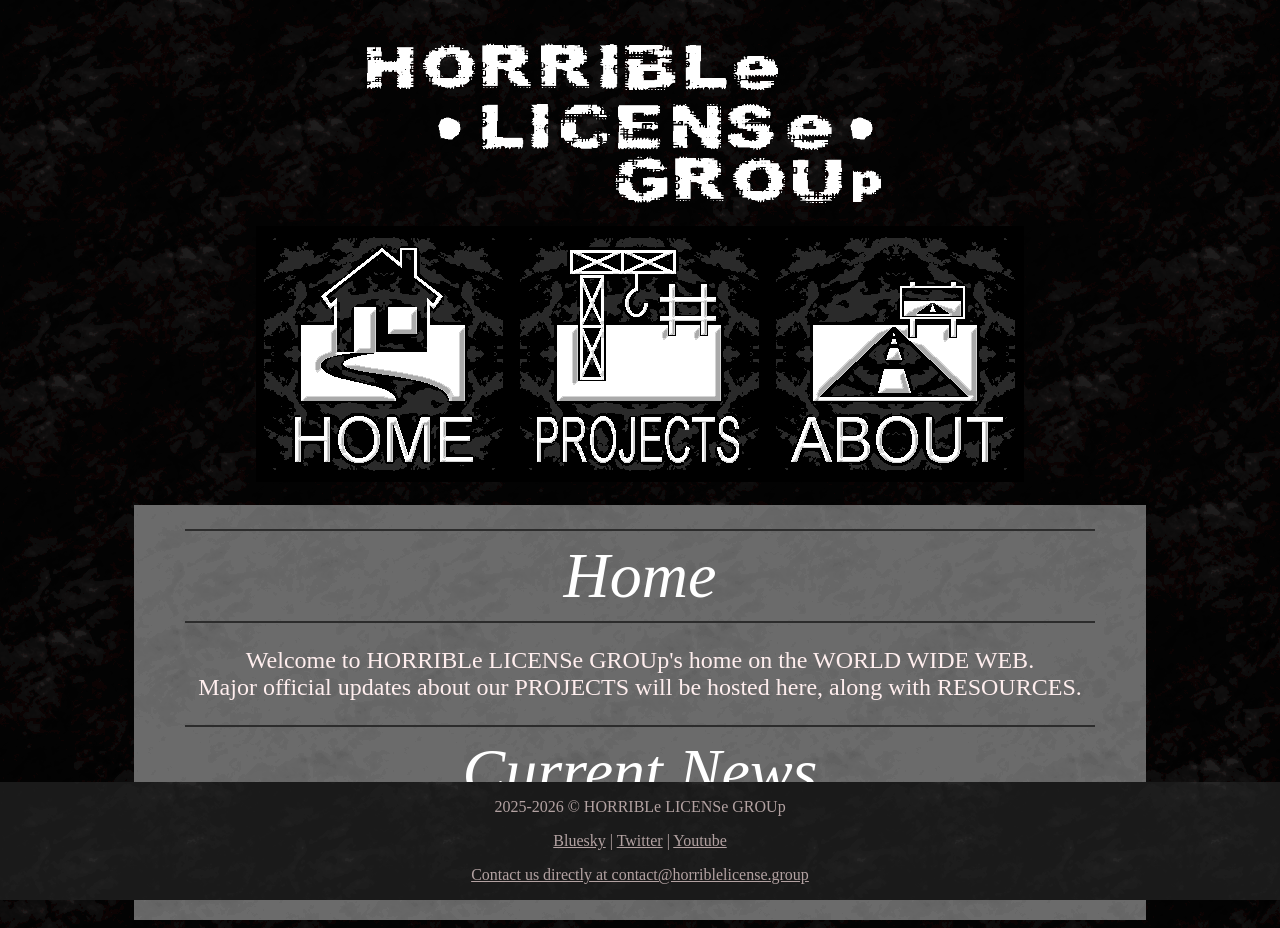
<file: index.html>
<!DOCTYPE html>
<html lang="en">

<head>
	<link rel="stylesheet" href="styles.css">
	<meta charset="UTF-8">
	<meta name="viewport" content="width=device-width, initial-scale=1.0, viewport-fit=cover">
	<meta name="theme-color" content="#0F0E0E">
	<meta property="og:locale" content="en_US">
	<meta name="description" content="HORRIBLe LICENSe GROUp is a small independent content creation team">
	<title>HORRIBLe LICENSe GROUp - Home</title>
	<link rel="icon" type="image/x-icon" href="assets/images/favicon.ico">
</head>

<!-- The logo font is "Prefix Endangered" but that's not a common font at all and is barely readable so let's just use the other font instead. -->
<body style="background-image: url('assets/images/bg.png'); font-family: 'Arial Narrow', serif;" align="center">
	<main style="width: 80%;  margin: auto;" align="center">
		<h3 align="center"> <img src="assets/images/logo_inv.png" style="height:160px; margin-top:16px; margin-right:32px;" alt="HORRIBLe LICENSe GROUp"></h3>
		<h3 align="center">
			<button type="button" alt="Home" class="homebutton" onclick="location.href='https://HORRIBLeLICENSe.group/index.html';"/> <button type="button" alt="Projects" class="projectsbutton" onclick="location.href='https://HORRIBLeLICENSe.group/projects.html';"/> <button type="button" alt="About" class="aboutbutton" onclick="location.href='https://HORRIBLeLICENSe.group/about.html';"/>
		</h3>
	<div style="background-image: url('assets/images/bg_lighter.png'); height: auto; padding-top: 16px; padding-bottom: 16px; margin: auto;" align="center">

		<hr>

		<p align="center" style="color: #FFFFFF; font-size: 4em; font-style: italic; margin: auto;">
		Home
		</p>

		<hr>

		<p align="center" style="color: #FFEEEE; font-size: 1.5em;">
		Welcome to HORRIBLe LICENSe GROUp's home on the WORLD WIDE WEB.<br>Major official updates about our PROJECTS will be hosted here, along with RESOURCES.
		</p>

		<hr>

		<p align="center" style="color: #FFFFFF; font-size: 4em; font-style: italic; margin: auto;">
		Current News
		</p>

		<hr>

		<p align="center" style="color: #FFEEEE; font-size: 1.5em;">
		Nothing yet.
		</p>

		<hr>
	</div>
	</main>

	<footer>
		<div style="position: fixed; background-image: url('assets/images/bg_footer.png'); bottom: 0px; left: 0px; right: 0px; height: auto; width: 100%; margin: auto; font-family: 'Arial Narrow', serif;">
			<!-- copyright notice -->
			<p align="center" style="color: #b3a2a2; font-size: 1em;">
			2025-2026 © HORRIBLe LICENSe GROUp
			</p>
  			<p align="center" style="color: #b3a2a2; font-size: 1em;"><a style="color: #b3a2a2; font-size: 1em;" href="https://bsky.app/profile/horriblelicense.group">Bluesky</a> | <a style="color: #b3a2a2; font-size: 1em;" href="https://x.com/HorribleLicense">Twitter</a> | <a style="color: #b3a2a2; font-size: 1em;" href="https://www.youtube.com/@HORRIBLeLICENSeGROUp">Youtube</a></p>
  			<p align="center" style="color: #b3a2a2; font-size: 1em;"><a style="color: #b3a2a2; font-size: 1em;" href="mailto:contact@horriblelicense.group">Contact us directly at contact@horriblelicense.group</a></p>
		</div>
	</footer>
</body>

</html>
</file>
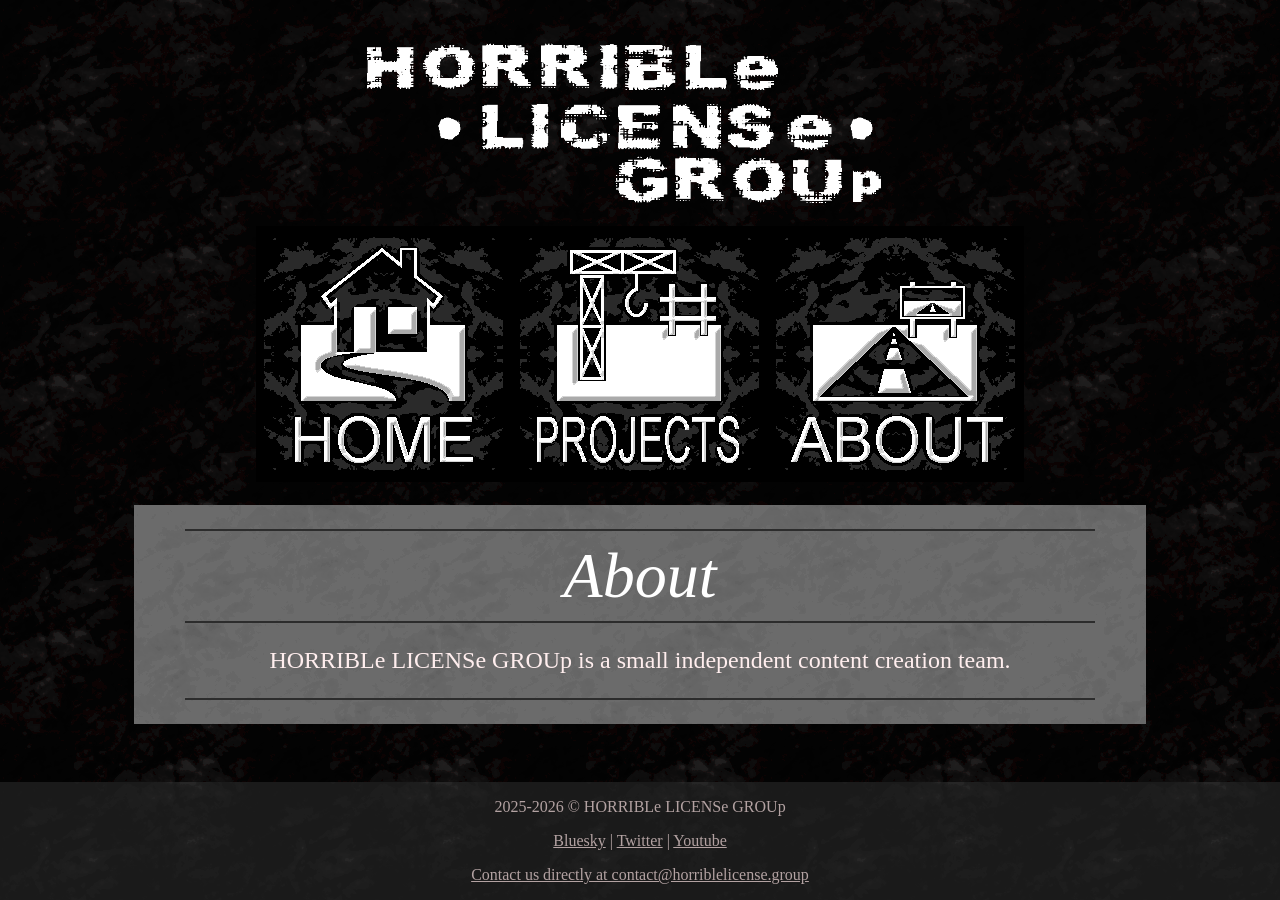
<file: about.html>
<!DOCTYPE html>
<html lang="en">

<head>
	<link rel="stylesheet" href="styles.css">
	<meta charset="UTF-8">
	<meta name="viewport" content="width=device-width, initial-scale=1.0, viewport-fit=cover">
	<meta name="theme-color" content="#0F0E0E">
	<meta property="og:locale" content="en_US">
	<meta name="description" content="HORRIBLe LICENSe GROUp is a small independent content creation team">
	<title>HORRIBLe LICENSe GROUp - About</title>
	<link rel="icon" type="image/x-icon" href="assets/images/favicon.ico">
</head>

<!-- The logo font is "Prefix Endangered" but that's not a common font at all and is barely readable so let's just use the other font instead. -->
<body style="background-image: url('assets/images/bg.png'); font-family: 'Arial Narrow', serif;" align="center">
	<main style="width: 80%;  margin: auto;" align="center">
		<h3 align="center"> <img src="assets/images/logo_inv.png" style="height:160px; margin-top:16px; margin-right:32px;" alt="HORRIBLe LICENSe GROUp"></h3>
		<h3 align="center">
			<button type="button" alt="Home" class="homebutton" onclick="location.href='https://HORRIBLeLICENSe.group/index.html';"/> <button type="button" alt="Projects" class="projectsbutton" onclick="location.href='https://HORRIBLeLICENSe.group/projects.html';"/> <button type="button" alt="About" class="aboutbutton" onclick="location.href='https://HORRIBLeLICENSe.group/about.html';"/>
		</h3>
	<div style="background-image: url('assets/images/bg_lighter.png'); height: auto; padding-top: 16px; padding-bottom: 16px; margin: auto;" align="center">

		<hr>

		<p align="center" style="color: #FFFFFF; font-size: 4em; font-style: italic; margin: auto;">
		About
		</p>

		<hr>

		<p align="center" style="color: #FFEEEE; font-size: 1.5em;">
		HORRIBLe LICENSe GROUp is a small independent content creation team.
		</p>

		<hr>
	</div>
	</main>

	<footer>
		<div style="position: fixed; background-image: url('assets/images/bg_footer.png'); bottom: 0px; left: 0px; right: 0px; height: auto; width: 100%; margin: auto; font-family: 'Arial Narrow', serif;">
			<!-- copyright notice -->
			<p align="center" style="color: #b3a2a2; font-size: 1em;">
			2025-2026 © HORRIBLe LICENSe GROUp
			</p>
  			<p align="center" style="color: #b3a2a2; font-size: 1em;"><a style="color: #b3a2a2; font-size: 1em;" href="https://bsky.app/profile/horriblelicense.group">Bluesky</a> | <a style="color: #b3a2a2; font-size: 1em;" href="https://x.com/HorribleLicense">Twitter</a> | <a style="color: #b3a2a2; font-size: 1em;" href="https://www.youtube.com/@HORRIBLeLICENSeGROUp">Youtube</a></p>
  			<p align="center" style="color: #b3a2a2; font-size: 1em;"><a style="color: #b3a2a2; font-size: 1em;" href="mailto:contact@horriblelicense.group">Contact us directly at contact@horriblelicense.group</a></p>
		</div>
	</footer>
</body>

</html>
</file>
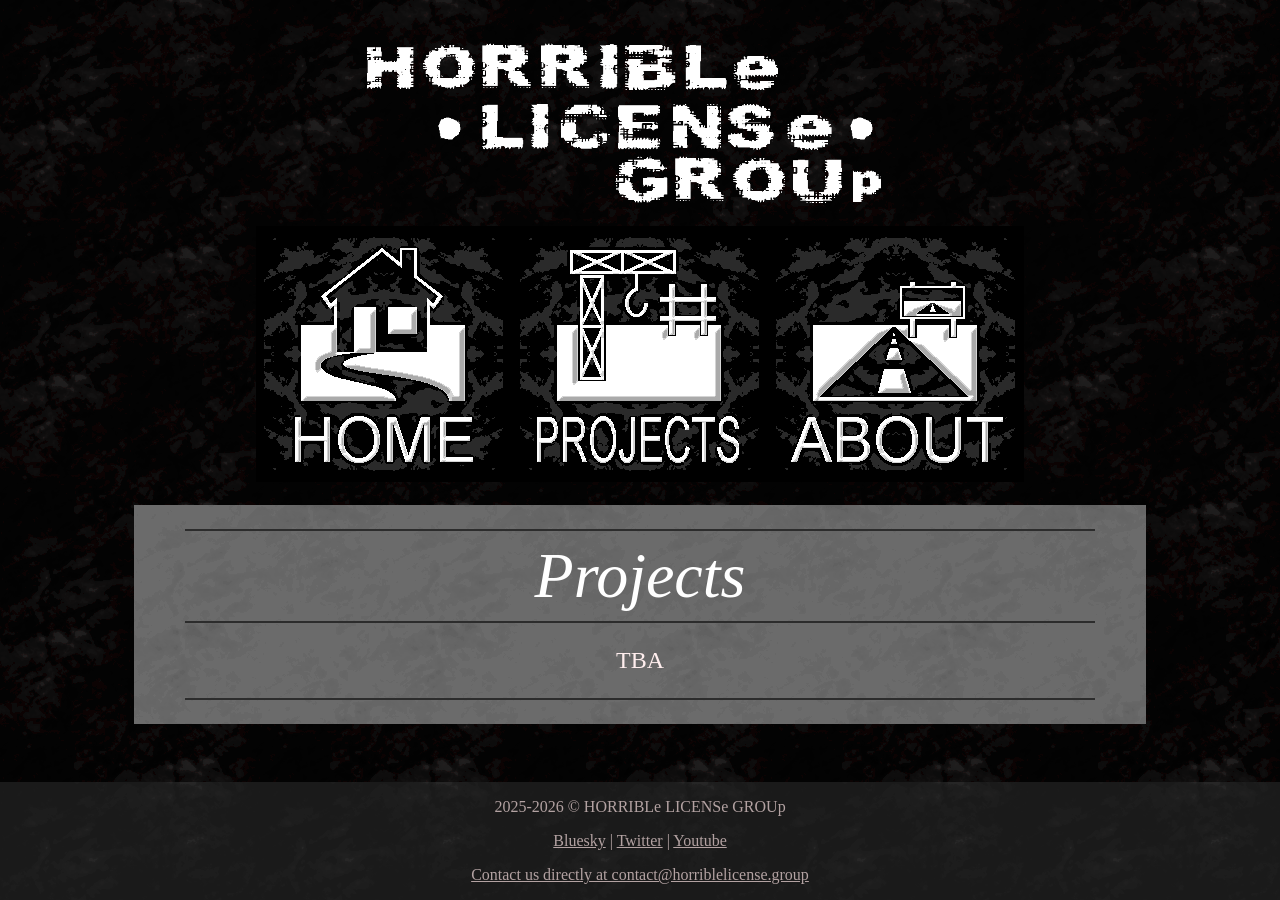
<file: projects.html>
<!DOCTYPE html>
<html lang="en">

<head>
	<link rel="stylesheet" href="styles.css">
	<meta charset="UTF-8">
	<meta name="viewport" content="width=device-width, initial-scale=1.0, viewport-fit=cover">
	<meta name="theme-color" content="#0F0E0E">
	<meta property="og:locale" content="en_US">
	<meta name="description" content="HORRIBLe LICENSe GROUp is a small independent content creation team">
	<title>HORRIBLe LICENSe GROUp - Projects</title>
	<link rel="icon" type="image/x-icon" href="assets/images/favicon.ico">
</head>

<!-- The logo font is "Prefix Endangered" but that's not a common font at all and is barely readable so let's just use the other font instead. -->
<body style="background-image: url('assets/images/bg.png'); font-family: 'Arial Narrow', serif;" align="center">
	<main style="width: 80%;  margin: auto;" align="center">
		<h3 align="center"> <img src="assets/images/logo_inv.png" style="height:160px; margin-top:16px; margin-right:32px;" alt="HORRIBLe LICENSe GROUp"></h3>
		<h3 align="center">
			<button type="button" alt="Home" class="homebutton" onclick="location.href='https://HORRIBLeLICENSe.group/index.html';"/> <button type="button" alt="Projects" class="projectsbutton" onclick="location.href='https://HORRIBLeLICENSe.group/projects.html';"/> <button type="button" alt="About" class="aboutbutton" onclick="location.href='https://HORRIBLeLICENSe.group/about.html';"/>
		</h3>
	<div style="background-image: url('assets/images/bg_lighter.png'); height: auto; padding-top: 16px; padding-bottom: 16px; margin: auto;" align="center">

		<hr>

		<p align="center" style="color: #FFFFFF; font-size: 4em; font-style: italic; margin: auto;">
		Projects
		</p>

		<hr>

		<p align="center" style="color: #FFEEEE; font-size: 1.5em;">
		TBA
		</p>

		<hr>
	</div>
	</main>

	<footer>
		<div style="position: fixed; background-image: url('assets/images/bg_footer.png'); bottom: 0px; left: 0px; right: 0px; height: auto; width: 100%; margin: auto; font-family: 'Arial Narrow', serif;">
			<!-- copyright notice -->
			<p align="center" style="color: #b3a2a2; font-size: 1em;">
			2025-2026 © HORRIBLe LICENSe GROUp
			</p>
  			<p align="center" style="color: #b3a2a2; font-size: 1em;"><a style="color: #b3a2a2; font-size: 1em;" href="https://bsky.app/profile/horriblelicense.group">Bluesky</a> | <a style="color: #b3a2a2; font-size: 1em;" href="https://x.com/HorribleLicense">Twitter</a> | <a style="color: #b3a2a2; font-size: 1em;" href="https://www.youtube.com/@HORRIBLeLICENSeGROUp">Youtube</a></p>
  			<p align="center" style="color: #b3a2a2; font-size: 1em;"><a style="color: #b3a2a2; font-size: 1em;" href="mailto:contact@horriblelicense.group">Contact us directly at contact@horriblelicense.group</a></p>
		</div>
	</footer>
</body>

</html>
</file>
<file: styles.css>
body {
	display: flex;
}

p {
	color: #FFEEEE;
	font-family: 'Arial Narrow', serif;
}

div {
	background-color: #0F0E0E;
	font-family: 'Arial Narrow', serif;
}

nav {
	background-color: #0F0E0E;
	font-family: 'Arial Narrow', serif;
}

hr {
	height: 2px;
	width: 90%;
	border-width: 0;
	color: #2c2c2c;
	background-color: #2c2c2c;
}

.homebutton {
	display: inline-block;
	width: 256px;
	height: 256px;
	background-image: url('assets/images/buttonsheet.png');
	border: none;
	cursor: pointer;
	background-position: 0px, 0px;
}

.projectsbutton {
	display: inline-block;
	width: 256px;
	height: 256px;
	background-image: url('assets/images/buttonsheet.png');
	border: none;
	cursor: pointer;
	background-position: 512px, 0px;
}

.aboutbutton {
	display: inline-block;
	width: 256px;
	height: 256px;
	background-image: url('assets/images/buttonsheet.png');
	border: none;
	cursor: pointer;
	background-position: 256px, 0px;
}

.homebutton:link {background-position: 0px 0px;}
.homebutton:visited {background-position: 0px 0px;}
.homebutton:hover {background-position: 0px 256px;}
.homebutton:active {background-position: 0px 256px;}
.homebutton:focus {background-position: 0px 512px;}

.projectsbutton:link {background-position: 512px 0px;}
.projectsbutton:visited {background-position: 512px 0px;}
.projectsbutton:hover {background-position: 512px 256px;}
.projectsbutton:active {background-position: 512px 256px;}
.projectsbutton:focus {background-position: 512px 512px;}

.aboutbutton:link {background-position: 256px 0px;}
.aboutbutton:visited {background-position: 256px 0px;}
.aboutbutton:hover {background-position: 256px 256px;}
.aboutbutton:active {background-position: 256px 256px;}
.aboutbutton:focus {background-position: 256px 512px;}
</file>
